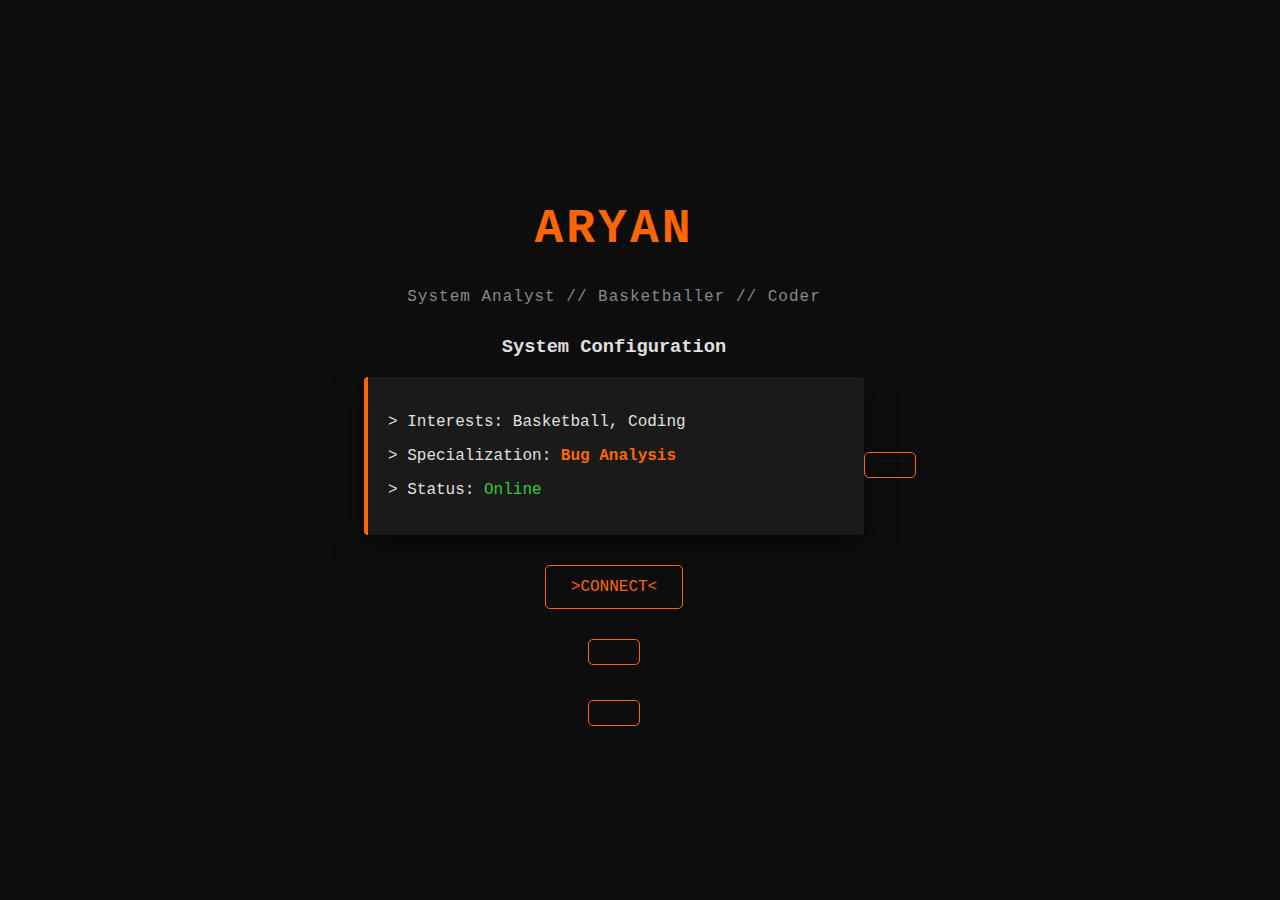
<file: index.html>
<!DOCTYPE html>
<html lang="en">
<head>
    <meta charset="UTF-8">
    <meta name="viewport" content="width=device-width, initial-scale=1.0">
    <title>ARYAN'S WEBSITE</title>
    <link rel="stylesheet" href="style.css">
</head>
<body>
    <div class="container">
        <header>
            <div class="glitch-wrapper">
                <h1 class="glitch" data-text="ARYAN JOSHI">ARYAN</h1>
            </div>
            <p class="subtitle">System Analyst // Basketballer // Coder</p>
        </header>

        <main class="card">
            <section class="about">
                <h3>System Configuration</h3>
                <div class="terminal">
                    <p>> Interests: Basketball, Coding</p>
                    <p>> Specialization: <span class="highlight">Bug Analysis</span></p>
                    <p>> Status: <span id="status" class="blink">Checking...</span></p>

                </div>
            </section>

            <section class="social">
             <a href="nextpg/index2.html" target="_blank" class="insta-btn">
                    >CONNECT<
            </section>
        </main>
    </div>
    <script src="script.js"></script>
</body>

</html>
</file>
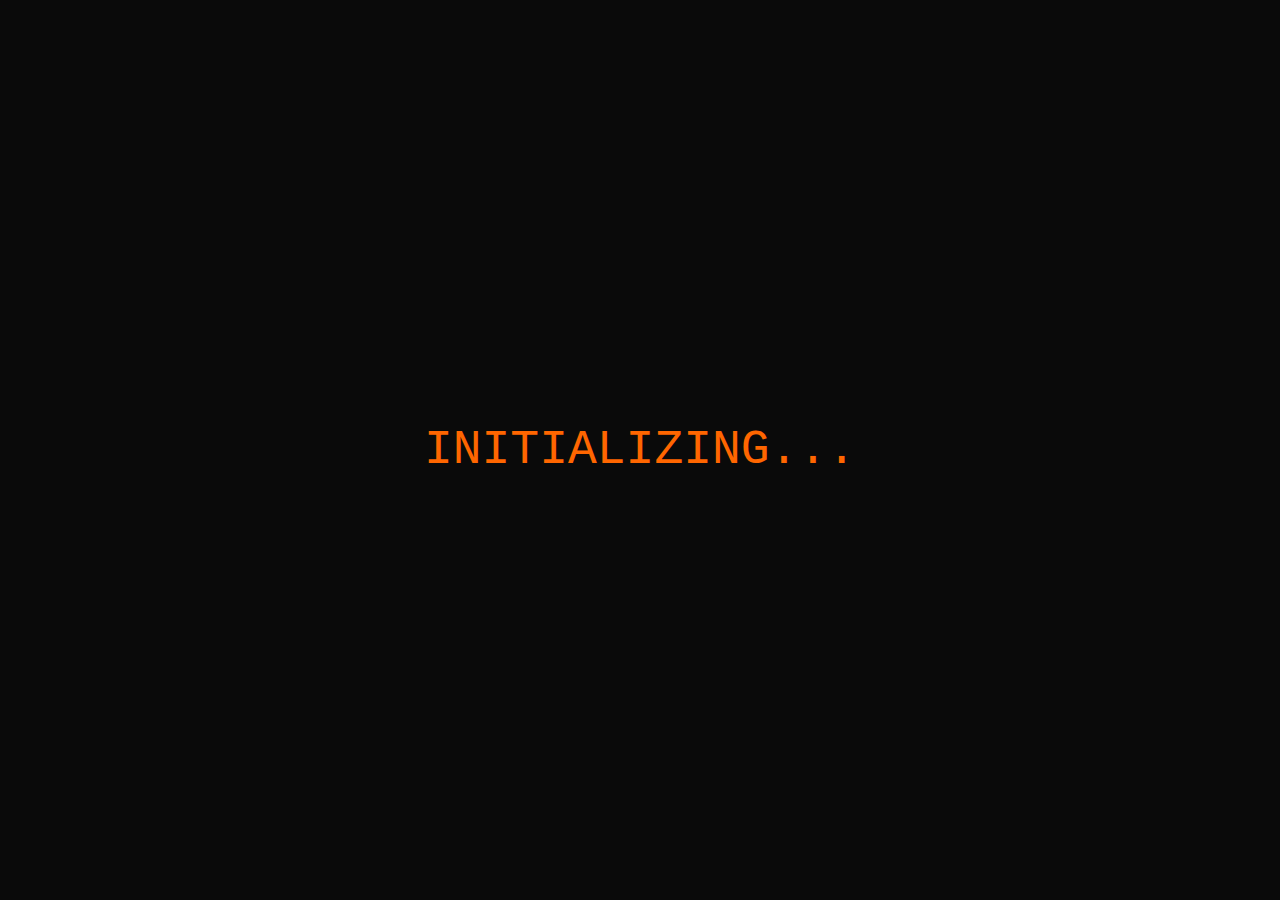
<file: nextpg/index2.html>
<!DOCTYPE html>
<html lang="en">
<head>
    <meta charset="UTF-8">
    <meta name="viewport" content="width=device-width, initial-scale=1.0">
    <title>ARYAN'S TECH HUB</title>
    <style>
        :root {
            --primary: #ff6600;
            --secondary: #00ffff;
            --danger: #ff0055;
            --success: #00ff88;
            --bg: #0a0a0a;
            --text: #e0e0e0;
        }

        * {
            margin: 0;
            padding: 0;
            box-sizing: border-box;
        }

        body {
            background: var(--bg);
            color: var(--text);
            font-family: 'Courier New', Courier, monospace;
            overflow-x: hidden;
        }

        /* Page Container */
        .page {
            min-height: 100vh;
            display: none;
            position: relative;
            overflow: hidden;
        }

        .page.active {
            display: block;
        }

        /* Animated Background */
        .bg-animation {
            position: fixed;
            top: 0;
            left: 0;
            width: 100%;
            height: 100%;
            z-index: 0;
        }

        .particles {
            position: fixed;
            top: 0;
            left: 0;
            width: 100%;
            height: 100%;
            z-index: 1;
            pointer-events: none;
        }

        .particle {
            position: absolute;
            background: var(--primary);
            border-radius: 50%;
            opacity: 0.6;
            animation: float linear infinite;
        }

        @keyframes float {
            0% {
                transform: translateY(100vh) rotate(0deg);
                opacity: 0;
            }
            10% { opacity: 0.6; }
            90% { opacity: 0.6; }
            100% {
                transform: translateY(-100px) rotate(360deg);
                opacity: 0;
            }
        }

        .grid-bg {
            position: fixed;
            top: 0;
            left: 0;
            width: 100%;
            height: 100%;
            background-image: 
                linear-gradient(rgba(255, 102, 0, 0.1) 1px, transparent 1px),
                linear-gradient(90deg, rgba(255, 102, 0, 0.1) 1px, transparent 1px);
            background-size: 50px 50px;
            animation: gridScroll 20s linear infinite;
            z-index: 1;
        }

        @keyframes gridScroll {
            0% { transform: translateY(0); }
            100% { transform: translateY(50px); }
        }

        /* Loading Screen */
        .loading-screen {
            position: fixed;
            top: 0;
            left: 0;
            width: 100%;
            height: 100%;
            background: var(--bg);
            z-index: 9999;
            display: flex;
            justify-content: center;
            align-items: center;
            animation: fadeOut 0.5s ease-out 2s forwards;
        }

        .loading-text {
            font-size: 3rem;
            color: var(--primary);
            animation: glitchLoad 0.5s infinite;
        }

        @keyframes fadeOut {
            to {
                opacity: 0;
                pointer-events: none;
            }
        }

        @keyframes glitchLoad {
            0%, 100% { transform: translate(0); }
            20% { transform: translate(-2px, 2px); }
            40% { transform: translate(-2px, -2px); }
            60% { transform: translate(2px, 2px); }
            80% { transform: translate(2px, -2px); }
        }

        /* Navigation */
        .nav-menu {
         position: fixed;
         top: 20px;
         left: 50%;
         transform: translateX(-50%);
         z-index: 1000;
         display: flex;
         gap: 15px;
         justify-content: center;
         align-items: center;
         flex-wrap: wrap;
         max-width: 100%; 
          }


        .nav-btn {
            padding: 10px 20px;
            background: rgba(26, 26, 26, 0.8);
            border: 1px solid var(--primary);
            color: var(--primary);
            cursor: pointer;
            border-radius: 5px;
            font-family: 'Courier New', Courier, monospace;
            transition: all 0.3s ease;
            backdrop-filter: blur(10px);
            font-size: 0.9rem;
        }

        .nav-btn:hover {
            background: var(--primary);
            color: #000;
            box-shadow: 0 0 20px var(--primary);
            transform: translateY(-2px);
        }

        .nav-btn.active {
            background: var(--primary);
            color: #000;
        }

        /* Container */
        .container {
            position: relative;
            z-index: 10;
            max-width: 1200px;
            margin: 0 auto;
            padding: 80px 20px 40px;
            min-height: 100vh;
        }

        /* ===== INTRO PAGE ===== */
        .intro-content {
            display: flex;
            flex-direction: column;
            align-items: center;
            justify-content: center;
            min-height: calc(100vh - 120px);
            text-align: center;
        }

        .glitch {
            font-size: clamp(2.5rem, 8vw, 5rem);
            font-weight: bold;
            color: var(--primary);
            letter-spacing: 5px;
            position: relative;
            text-shadow: 
                2px 2px 0 var(--secondary),
                -2px -2px 0 #ff00ff;
            animation: glitch 3s infinite;
            margin-bottom: 20px;
        }

        .glitch::before,
        .glitch::after {
            content: attr(data-text);
            position: absolute;
            top: 0;
            left: 0;
            width: 100%;
            height: 100%;
        }

        .glitch::before {
            animation: glitchTop 2s infinite;
            clip-path: polygon(0 0, 100% 0, 100% 33%, 0 33%);
            color: var(--secondary);
        }

        .glitch::after {
            animation: glitchBottom 1.5s infinite;
            clip-path: polygon(0 67%, 100% 67%, 100% 100%, 0 100%);
            color: #ff00ff;
        }

        @keyframes glitch {
            0%, 90%, 100% { transform: translate(0); }
            92% { transform: translate(-2px, 2px); }
            94% { transform: translate(2px, -2px); }
            96% { transform: translate(-2px, -2px); }
        }

        @keyframes glitchTop {
            0%, 90%, 100% { transform: translate(0); }
            92% { transform: translate(3px, -2px); }
            94% { transform: translate(-3px, 2px); }
        }

        @keyframes glitchBottom {
            0%, 90%, 100% { transform: translate(0); }
            92% { transform: translate(-3px, 2px); }
            94% { transform: translate(3px, -2px); }
        }

        .subtitle {
            color: #888;
            letter-spacing: 3px;
            font-size: clamp(0.9rem, 2vw, 1.2rem);
            margin-bottom: 40px;
        }

        .profile-image-container {
            position: relative;
            width: 200px;
            height: 200px;
            margin: 30px auto;
        }

        .profile-ring {
            position: absolute;
            top: -10px;
            left: -10px;
            width: calc(100% + 20px);
            height: calc(100% + 20px);
            border: 3px solid var(--primary);
            border-radius: 50%;
            animation: rotate 8s linear infinite;
        }

        .profile-ring::before {
            content: '';
            position: absolute;
            top: 0;
            left: 50%;
            width: 10px;
            height: 10px;
            background: var(--secondary);
            border-radius: 50%;
            box-shadow: 0 0 20px var(--secondary);
        }

        @keyframes rotate {
            100% { transform: rotate(360deg); }
        }

        .profile-image {
            width: 100%;
            height: 100%;
            border-radius: 50%;
            background: linear-gradient(135deg, var(--primary), var(--secondary));
            display: flex;
            align-items: center;
            justify-content: center;
            font-size: 4rem;
            color: var(--text);
            box-shadow: 0 0 40px rgba(255, 102, 0, 0.5);
            border: 4px solid var(--bg);
        }

        .intro-text {
            font-size: 1.2rem;
            line-height: 1.8;
            max-width: 600px;
            margin: 20px auto;
            color: #ccc;
        }

        .explore-btn {
            margin-top: 30px;
            padding: 15px 40px;
            background: transparent;
            border: 2px solid var(--primary);
            color: var(--primary);
            font-size: 1.1rem;
            cursor: pointer;
            border-radius: 50px;
            font-family: 'Courier New', Courier, monospace;
            transition: all 0.3s ease;
            position: relative;
            overflow: hidden;
        }

        .explore-btn::before {
            content: '';
            position: absolute;
            top: 50%;
            left: 50%;
            width: 0;
            height: 0;
            border-radius: 50%;
            background: var(--primary);
            transition: all 0.6s;
            transform: translate(-50%, -50%);
            z-index: -1;
        }

        .explore-btn:hover {
            color: #000;
            box-shadow: 0 0 30px var(--primary);
        }

        .explore-btn:hover::before {
            width: 300px;
            height: 300px;
        }

        /* ===== CODING PAGE ===== */
        .section-title {
            font-size: clamp(2rem, 5vw, 3rem);
            color: var(--primary);
            text-align: center;
            margin-bottom: 40px;
            text-shadow: 0 0 20px rgba(255, 102, 0, 0.5);
        }

        .content-grid {
            display: grid;
            grid-template-columns: repeat(auto-fit, minmax(300px, 1fr));
            gap: 30px;
            margin: 40px 0;
        }

        .card {
            background: rgba(26, 26, 26, 0.9);
            border: 1px solid rgba(255, 102, 0, 0.3);
            border-radius: 15px;
            padding: 30px;
            backdrop-filter: blur(10px);
            transition: all 0.3s ease;
            position: relative;
            overflow: hidden;
        }

        .card::before {
            content: '';
            position: absolute;
            top: 0;
            left: -100%;
            width: 100%;
            height: 100%;
            background: linear-gradient(90deg, transparent, rgba(255, 102, 0, 0.1), transparent);
            transition: left 0.5s;
        }

        .card:hover::before {
            left: 100%;
        }

        .card:hover {
            transform: translateY(-10px);
            box-shadow: 0 20px 40px rgba(255, 102, 0, 0.3);
            border-color: var(--primary);
        }

        .card h3 {
            color: var(--secondary);
            margin-bottom: 15px;
            font-size: 1.5rem;
        }

        .card p {
            color: #ccc;
            line-height: 1.8;
            margin-bottom: 15px;
        }

        .card ul {
            list-style: none;
            padding-left: 0;
        }

        .card li {
            color: #aaa;
            padding: 8px 0;
            padding-left: 20px;
            position: relative;
        }

        .card li::before {
            content: '▹';
            position: absolute;
            left: 0;
            color: var(--primary);
        }

        /* ===== HACKER PAGE ===== */
        .hacker-bg {
            background: #000;
        }

        .matrix-rain {
            position: fixed;
            top: 0;
            left: 0;
            width: 100%;
            height: 100%;
            z-index: 1;
            pointer-events: none;
        }

        .terminal-window {
            background: rgba(0, 0, 0, 0.95);
            border: 2px solid var(--success);
            border-radius: 10px;
            padding: 20px;
            margin: 20px auto;
            max-width: 800px;
            box-shadow: 0 0 50px rgba(0, 255, 136, 0.3);
            position: relative;
        }

        .terminal-header {
            display: flex;
            gap: 8px;
            margin-bottom: 20px;
            padding-bottom: 10px;
            border-bottom: 1px solid var(--success);
        }

        .terminal-btn {
            width: 12px;
            height: 12px;
            border-radius: 50%;
            background: var(--danger);
        }

        .terminal-btn:nth-child(2) { background: #ffaa00; }
        .terminal-btn:nth-child(3) { background: var(--success); }

        .terminal-content {
            font-family: 'Courier New', monospace;
            color: var(--success);
            line-height: 1.8;
        }

        .terminal-line {
            margin: 10px 0;
            opacity: 0;
            animation: fadeInLine 0.3s forwards;
        }

        @keyframes fadeInLine {
            to { opacity: 1; }
        }

        .typing {
            border-right: 2px solid var(--success);
            animation: blink 0.7s infinite;
        }

        @keyframes blink {
            50% { border-color: transparent; }
        }

        .glitch-text {
            animation: textGlitch 0.3s infinite;
        }

        @keyframes textGlitch {
            0%, 100% { transform: translate(0); }
            25% { transform: translate(-2px, 2px); }
            50% { transform: translate(2px, -2px); }
            75% { transform: translate(-2px, -2px); }
        }

        .warning-box {
            background: rgba(255, 0, 85, 0.1);
            border: 2px solid var(--danger);
            border-radius: 10px;
            padding: 20px;
            margin: 30px 0;
            text-align: center;
            animation: pulse 2s infinite;
        }

        @keyframes pulse {
            0%, 100% {
                box-shadow: 0 0 20px rgba(255, 0, 85, 0.3);
            }
            50% {
                box-shadow: 0 0 40px rgba(255, 0, 85, 0.6);
            }
        }

        /* ===== CONTACT PAGE ===== */
        .contact-container {
            max-width: 800px;
            margin: 0 auto;
        }

        .contact-card {
            background: rgba(26, 26, 26, 0.9);
            border: 1px solid rgba(255, 102, 0, 0.3);
            border-radius: 15px;
            padding: 40px;
            backdrop-filter: blur(10px);
            margin: 20px 0;
        }

        .social-links {
            display: flex;
            gap: 20px;
            justify-content: center;
            margin: 30px 0;
            flex-wrap: wrap;
        }

        .social-btn {
            padding: 15px 30px;
            background: transparent;
            border: 2px solid var(--primary);
            color: var(--primary);
            text-decoration: none;
            border-radius: 50px;
            transition: all 0.3s ease;
            display: inline-block;
        }

        .social-btn:hover {
            background: var(--primary);
            color: #000;
            box-shadow: 0 0 30px var(--primary);
            transform: translateY(-3px);
        }

        .fun-facts {
            margin: 30px 0;
        }

        .fact-item {
            background: rgba(255, 102, 0, 0.05);
            border-left: 4px solid var(--primary);
            padding: 15px 20px;
            margin: 15px 0;
            border-radius: 5px;
            transition: all 0.3s ease;
        }

        .fact-item:hover {
            background: rgba(255, 102, 0, 0.1);
            transform: translateX(10px);
        }

        /* Responsive */
        @media (max-width: 768px) {
            .nav-menu {
                top: 10px;
                right: 10px;
                gap: 8px;
            }

            .nav-btn {
                padding: 8px 15px;
                font-size: 0.8rem;
            }

            .container {
                padding: 60px 15px 30px;
            }

            .content-grid {
                grid-template-columns: 1fr;
            }
        }

        /* Basketball Animation */
        .basketball {
            width: 60px;
            height: 60px;
            background: linear-gradient(135deg, #ff6600 0%, #ff8833 100%);
            border-radius: 50%;
            position: relative;
            box-shadow: 
                inset -5px -5px 10px rgba(0, 0, 0, 0.3),
                0 10px 20px rgba(255, 102, 0, 0.4);
            animation: bounce 2s ease-in-out infinite;
        }

        .basketball::before,
        .basketball::after {
            content: '';
            position: absolute;
            background: #000;
            height: 2px;
        }

        .basketball::before {
            width: 100%;
            top: 50%;
            left: 0;
            transform: translateY(-50%);
        }

        .basketball::after {
            height: 100%;
            width: 2px;
            left: 50%;
            top: 0;
            transform: translateX(-50%);
        }

        @keyframes bounce {
            0%, 100% {
                transform: translateY(0) rotate(0deg);
            }
            50% {
                transform: translateY(-30px) rotate(180deg);
            }
        }
    </style>
</head>
<body>
    <!-- Loading Screen -->
    <div class="loading-screen">
        <div class="loading-text">INITIALIZING...</div>
    </div>

    <!-- Navigation -->
    <div class="nav-menu">
        <button class="nav-btn active" onclick="showPage('intro')">Home</button>
        <button class="nav-btn" onclick="showPage('coding')">Coding & Tech</button>
        <button class="nav-btn" onclick="showPage('gaming')">Gaming</button>
        <button class="nav-btn" onclick="showPage('basketball')">Basketball</button>
        <button class="nav-btn" onclick="showPage('hacker')">Bug Hunter</button>
        <button class="nav-btn" onclick="showPage('contact')">Contact</button>
    </div>

    <!-- Background Effects -->
    <div class="bg-animation"></div>
    <div class="grid-bg"></div>
    <div class="particles" id="particles"></div>

    <!-- ===== INTRO PAGE ===== -->
    <div class="page active" id="intro">
        <div class="container">
            <div class="intro-content">
                <h1 class="glitch" data-text="EXPLOI3ER">EXPLOI3ER</h1>
                <p class="subtitle">System Analyst // Basketballer // Coder-_-</p>
                
                <div class="profile-image-container">
                    <div class="profile-ring"></div>
                    <div class="profile-image">AJ</div>
                </div>

                <p class="intro-text">
                    Hi! I'm Aryan. Welcome to my personal tech & fun hub! 🚀<br>
                    I love coding, gaming, basketball, and discovering cool tech.<br>
                    Dive in to explore my world of technology and passion!
                </p>

                <button class="explore-btn" onclick="showPage('coding')">
                    EXPLORE MY WORLD →
                </button>
            </div>
        </div>
    </div>

    <!-- ===== CODING & TECH PAGE ===== -->
    <div class="page" id="coding">
        <div class="container">
            <h2 class="section-title">💻 Coding & Tech</h2>
            
            <div class="content-grid">
                <div class="card">
                    <h3>🎯 My Projects</h3>
                    <p>Check out some of the cool things I've built:</p>
                    <ul>
                        <li>Personal Portfolio Website (You're here!)</li>
                        <li>Bug Tracking System</li>
                        <li>Basketball Stats Analyzer</li>
                        <li>Game Score Tracker</li>
                    </ul>
                </div>

                <div class="card">
                    <h3>🛠️ Languages I Use</h3>
                    <p>Currently learning and working with:</p>
                    <ul>
                        <li>HTML, CSS, JavaScript</li>
                        <li>Python for automation</li>
                        <li>SQL for databases</li>
                        <li>Git for version control</li>
                    </ul>
                </div>

                <div class="card">
                    <h3>📚 Tips I Learned</h3>
                    <p>Some valuable lessons from my coding journey:</p>
                    <ul>
                        <li>Always comment your code</li>
                        <li>Break problems into smaller parts</li>
                        <li>Google is your best friend</li>
                        <li>Test frequently, debug patiently</li>
                    </ul>
                </div>

                <div class="card">
                    <h3>🎓 Learning Resources</h3>
                    <p>Where I learn new skills:</p>
                    <ul>
                        <li>FreeCodeCamp</li>
                        <li>YouTube Tutorials</li>
                        <li>Stack Overflow Community</li>
                        <li>GitHub Open Source</li>
                    </ul>
                </div>
            </div>
        </div>
    </div>

    <!-- ===== GAMING PAGE ===== -->
    <div class="page" id="gaming">
        <div class="container">
            <h2 class="section-title">🎮 Gaming Zone</h2>
            
            <div class="content-grid">
                <div class="card">
                    <h3>🔥 Favorite Games</h3>
                    <p>Games that keep me hooked:</p>
                    <ul>
                        <li>Competitive FPS Games</li>
                        <li>Strategy & Puzzle Games</li>
                        <li>Open World Adventures</li>
                        <li>Sports Simulation Games</li>
                    </ul>
                </div>

                <div class="card">
                    <h3>🎯 Gaming Setup</h3>
                    <p>My gaming environment:</p>
                    <ul>
                        <li>Custom Built PC</li>
                        <li>Mechanical Keyboard</li>
                        <li>Gaming Mouse with RGB</li>
                        <li>High Refresh Rate Monitor</li>
                    </ul>
                </div>

                <div class="card">
                    <h3>⭐ Game Reviews</h3>
                    <p>Quick thoughts on recent plays:</p>
                    <p style="margin-top: 15px; color: #aaa;">
                        "I loved exploring vast open worlds because they give you freedom to create your own adventure. The graphics and storyline make every moment worth it!"
                    </p>
                </div>

                <div class="card">
                    <h3>🏆 Achievements</h3>
                    <p>Gaming milestones:</p>
                    <ul>
                        <li>Completed 20+ Games</li>
                        <li>Ranked in Top 10% in FPS</li>
                        <li>100+ Hours in Favorite Game</li>
                        <li>Built a Gaming Community</li>
                    </ul>
                </div>
            </div>
        </div>
    </div>

    <!-- ===== BASKETBALL PAGE ===== -->
    <div class="page" id="basketball">
        <div class="container">
            <h2 class="section-title">🏀 Basketball & Hobbies</h2>
            
            <div style="text-align: center; margin: 30px 0;">
                <div class="basketball" style="display: inline-block;"></div>
            </div>

            <div class="content-grid">
                <div class="card">
                    <h3>🏀 Basketball Journey</h3>
                    <p>My love for the game:</p>
                    <ul>
                        <li>Playing since high school</li>
                        <li>Favorite Position: Point Guard</li>
                        <li>Love watching NBA games</li>
                        <li>Practice makes perfect!</li>
                    </ul>
                </div>

                <div class="card">
                    <h3>💪 Favorite Moves</h3>
                    <p>Signature techniques:</p>
                    <ul>
                        <li>Crossover Dribble</li>
                        <li>Three-Point Shooting</li>
                        <li>Fast Break Layups</li>
                        <li>Pick and Roll Plays</li>
                    </ul>
                </div>

                <div class="card">
                    <h3>🎵 Music & Chill</h3>
                    <p>When I'm not coding or playing:</p>
                    <ul>
                        <li>Listening to Hip-Hop & Electronic</li>
                        <li>Creating playlists for workouts</li>
                        <li>Discovering new artists</li>
                        <li>Music while coding = productivity boost</li>
                    </ul>
                </div>

                <div class="card">
                    <h3>😴 Life Balance</h3>
                    <p>Staying healthy and happy:</p>
                    <ul>
                        <li>Sleep is crucial (8+ hours!)</li>
                        <li>Love good food & trying new cuisines</li>
                        <li>Weekend hoops with friends</li>
                        <li>Balance tech time with outdoor activities</li>
                    </ul>
                </div>
            </div>
        </div>
    </div>

    <!-- ===== HACKER/BUG HUNTER PAGE ===== -->
    <div class="page hacker-bg" id="hacker">
        <canvas class="matrix-rain" id="matrix"></canvas>
        <div class="container">
            <h2 class="section-title" style="color: var(--success);">
                <span class="glitch-text">⚡ BUG HUNTER MODE ⚡</span>
            </h2>

            <div class="warning-box">
                <h3 style="color: var(--danger); margin-bottom: 10px;">⚠️ ETHICAL HACKING ZONE ⚠️</h3>
                <p style="color: #fff;">This section is about learning ethical security practices. Always practice safely and legally!</p>
            </div>

            <div class="terminal-window">
                <div class="terminal-header">
                    <div class="terminal-btn"></div>
                    <div class="terminal-btn"></div>
                    <div class="terminal-btn"></div>
                </div>
                <div class="terminal-content" id="terminal-output">
                    <div class="terminal-line" style="animation-delay: 0s;">root@aryan:~$ whoami</div>
                    <div class="terminal-line" style="animation-delay: 0.3s;">Bug Hunter | Security Enthusiast | System Analyst</div>
                    <div class="terminal-line" style="animation-delay: 0.6s;">root@aryan:~$ cat skills.txt</div>
                    <div class="terminal-line" style="animation-delay: 0.9s;">► Web Application Security Testing</div>
                    <div class="terminal-line" style="animation-delay: 1.2s;">► SQL Injection Detection</div>
                    <div class="terminal-line" style="animation-delay: 1.5s;">► XSS Vulnerability Analysis</div>
                    <div class="terminal-line" style="animation-delay: 1.8s;">► Network Security Basics</div>
                    <div class="terminal-line" style="animation-delay: 2.1s;">root@aryan:~$ ./scan_vulnerabilities</div>
                    <div class="terminal-line" style="animation-delay: 2.4s;">[+] Scanning... System Secure ✓</div>
                    <div class="terminal-line typing" style="animation-delay: 2.7s;">root@EXPLOI3ER:~$ _</div>
                </div>
            </div>

            <div class="content-grid">
                <div class="card">
                    <h3 style="color: var(--success);">🛡️ Security Tips</h3>
                    <ul>
                        <li>Always practice on legal platforms</li>
                        <li>Never test on systems without permission</li>
                        <li>Use VMs for testing environments</li>
                        <li>Stay updated on latest security news</li>
                    </ul>
                </div>

                <div class="card">
                    <h3 style="color: var(--success);">📖 Learning Resources</h3>
                    <ul>
                        <li>HackTheBox for practice</li>
                        <li>OWASP documentation</li>
                        <li>Cybersecurity YouTube channels</li>
                        <li>Bug bounty platforms</li>
                    </ul>
                </div>

                <div class="card">
                    <h3 style="color: var(--success);">🎯 My Approach</h3>
                    <p style="color: #ccc;">
                        "I believe in ethical hacking - using skills to make the internet safer. Every bug found is a potential threat eliminated. Learning security helps me write better, safer code."
                    </p>
                </div>
            </div>
        </div>
    </div>

    <!-- ===== CONTACT PAGE ===== -->
    <div class="page" id="contact">
        <div class="container">
            <div class="contact-container">
                <h2 class="section-title">📬 Get In Touch</h2>

                <div class="contact-card">
                    <h3 style="color: var(--secondary); text-align: center; margin-bottom: 20px;">About Me</h3>
                    <p style="color: #ccc; line-height: 1.8; text-align: center;">
                        I'm Aryan Joshi - a passionate coder, gamer, basketball enthusiast, and aspiring security researcher. 
                        I love building things, solving problems, and learning new technologies. When I'm not coding, 
                        you'll find me on the basketball court or gaming with friends!
                    </p>

                    <div class="social-links">
                        <a href="https://www.instagram.com/_anon_rn/" target="_blank" class="social-btn">
                            📱 Instagram
                        </a>
                        <a href="#" class="social-btn" onclick="alert('Coming soon!'); return false;">
                            💼 LinkedIn
                        </a>
                        <a href="#" class="social-btn" onclick="alert('Coming soon!'); return false;">
                            🐙 GitHub
                        </a>
                    </div>
                </div>

                <div class="contact-card">
                    <h3 style="color: var(--secondary); margin-bottom: 20px;">🎉 Fun Facts About Me</h3>
                    <div class="fun-facts">
                        <div class="fact-item">
                            <strong style="color: var(--primary);">🍕 Favorite Food:</strong> Pizza and anything spicy!
                        </div>
                        <div class="fact-item">
                            <strong style="color: var(--primary);">😴 Sleep Schedule:</strong> Night owl - best code happens at 2 AM
                        </div>
                        <div class="fact-item">
                            <strong style="color: var(--primary);">🎵 Music Taste:</strong> Hip-hop while coding, electronic while gaming
                        </div>
                        <div class="fact-item">
                            <strong style="color: var(--primary);">☕ Fuel:</strong> Coffee and energy drinks keep me going
                        </div>
                        <div class="fact-item">
                            <strong style="color: var(--primary);">🎯 Life Motto:</strong> "Debug your code, debug your life"
                        </div>
                        <div class="fact-item">
                            <strong style="color: var(--primary);">🏀 Basketball Jersey:</strong> Always wearing #23 in honor of the GOAT
                        </div>
                    </div>
                </div>

                <div class="contact-card" style="text-align: center;">
                    <h3 style="color: var(--secondary); margin-bottom: 15px;">💬 Let's Connect!</h3>
                    <p style="color: #ccc; margin-bottom: 20px;">
                        Feel free to reach out for collaborations, tech discussions, or just to say hi!
                    </p>
                    <p style="color: var(--primary); font-size: 1.1rem;">
                        📧 Open to new opportunities and projects!
                    </p>
                </div>
            </div>
        </div>
    </div>

    <script>
        // Particle System
        function createParticles() {
            const particlesContainer = document.getElementById('particles');
            const particleCount = 30;

            for (let i = 0; i < particleCount; i++) {
                const particle = document.createElement('div');
                particle.className = 'particle';
                
                const size = Math.random() * 4 + 1;
                particle.style.width = size + 'px';
                particle.style.height = size + 'px';
                particle.style.left = Math.random() * 100 + '%';
                particle.style.animationDuration = (Math.random() * 10 + 10) + 's';
                particle.style.animationDelay = Math.random() * 5 + 's';
                
                particlesContainer.appendChild(particle);
            }
        }

        // Page Navigation
        function showPage(pageId) {
            // Hide all pages
            document.querySelectorAll('.page').forEach(page => {
                page.classList.remove('active');
            });

            // Show selected page
            document.getElementById(pageId).classList.add('active');

            // Update nav buttons
            document.querySelectorAll('.nav-btn').forEach(btn => {
                btn.classList.remove('active');
            });
            event.target.classList.add('active');

            // Special handling for hacker page
            if (pageId === 'hacker') {
                initMatrix();
            }
        }

        // Matrix Rain Effect
        function initMatrix() {
            const canvas = document.getElementById('matrix');
            const ctx = canvas.getContext('2d');

            canvas.width = window.innerWidth;
            canvas.height = window.innerHeight;

            const chars = 'ABCDEFGHIJKLMNOPQRSTUVWXYZ0123456789@#$%^&*()';
            const fontSize = 14;
            const columns = canvas.width / fontSize;
            const drops = [];

            for (let i = 0; i < columns; i++) {
                drops[i] = Math.random() * canvas.height;
            }

            function draw() {
                ctx.fillStyle = 'rgba(0, 0, 0, 0.05)';
                ctx.fillRect(0, 0, canvas.width, canvas.height);

                ctx.fillStyle = '#00ff88';
                ctx.font = fontSize + 'px monospace';

                for (let i = 0; i < drops.length; i++) {
                    const char = chars[Math.floor(Math.random() * chars.length)];
                    ctx.fillText(char, i * fontSize, drops[i] * fontSize);

                    if (drops[i] * fontSize > canvas.height && Math.random() > 0.95) {
                        drops[i] = 0;
                    }
                    drops[i]++;
                }
            }

            setInterval(draw, 33);
        }

        // Initialize
        createParticles();

        // Responsive matrix canvas
        window.addEventListener('resize', () => {
            const canvas = document.getElementById('matrix');
            if (canvas && document.getElementById('hacker').classList.contains('active')) {
                canvas.width = window.innerWidth;
                canvas.height = window.innerHeight;
            }
        });
    </script>
</body>
</html>
</file>
<file: style.css>
:root {
    --primary: #ff6600; /* Basketball Orange */
    --bg: #0d0d0d;
    --text: #e0e0e0;
}

body {
    background-color: var(--bg);
    color: var(--text);
    font-family: 'Courier New', Courier, monospace;
    display: flex;
    justify-content: center;
    align-items: center;
    min-height: 100vh;
    margin: 0;
    overflow: hidden;
}

.container { text-align: center; width: 90%; max-width: 500px; }

/* Glitch Effect for Title */
.glitch {
    font-size: 3rem;
    font-weight: bold;
    color: var(--primary);
    position: relative;
    letter-spacing: 3px;
}

.subtitle { color: #888; margin-bottom: 30px; letter-spacing: 1px; }

.terminal {
    background: #1a1a1a;
    padding: 20px;
    border-left: 4px solid var(--primary);
    text-align: left;
    border-radius: 4px;
    box-shadow: 0 10px 30px rgba(0,0,0,0.5);
}

.highlight { color: var(--primary); font-weight: bold; }

.insta-btn {
    display: inline-block;
    margin-top: 30px;
    padding: 12px 25px;
    border: 1px solid var(--primary);
    color: var(--primary);
    text-decoration: none;
    transition: 0.3s;
    border-radius: 5px;
}

.insta-btn:hover {
    background: var(--primary);
    color: #000;
    box-shadow: 0 0 15px var(--primary);
}

.blink { animation: blinker 1s linear infinite; }
@keyframes blinker { 50% { opacity: 0; } }
</file>
